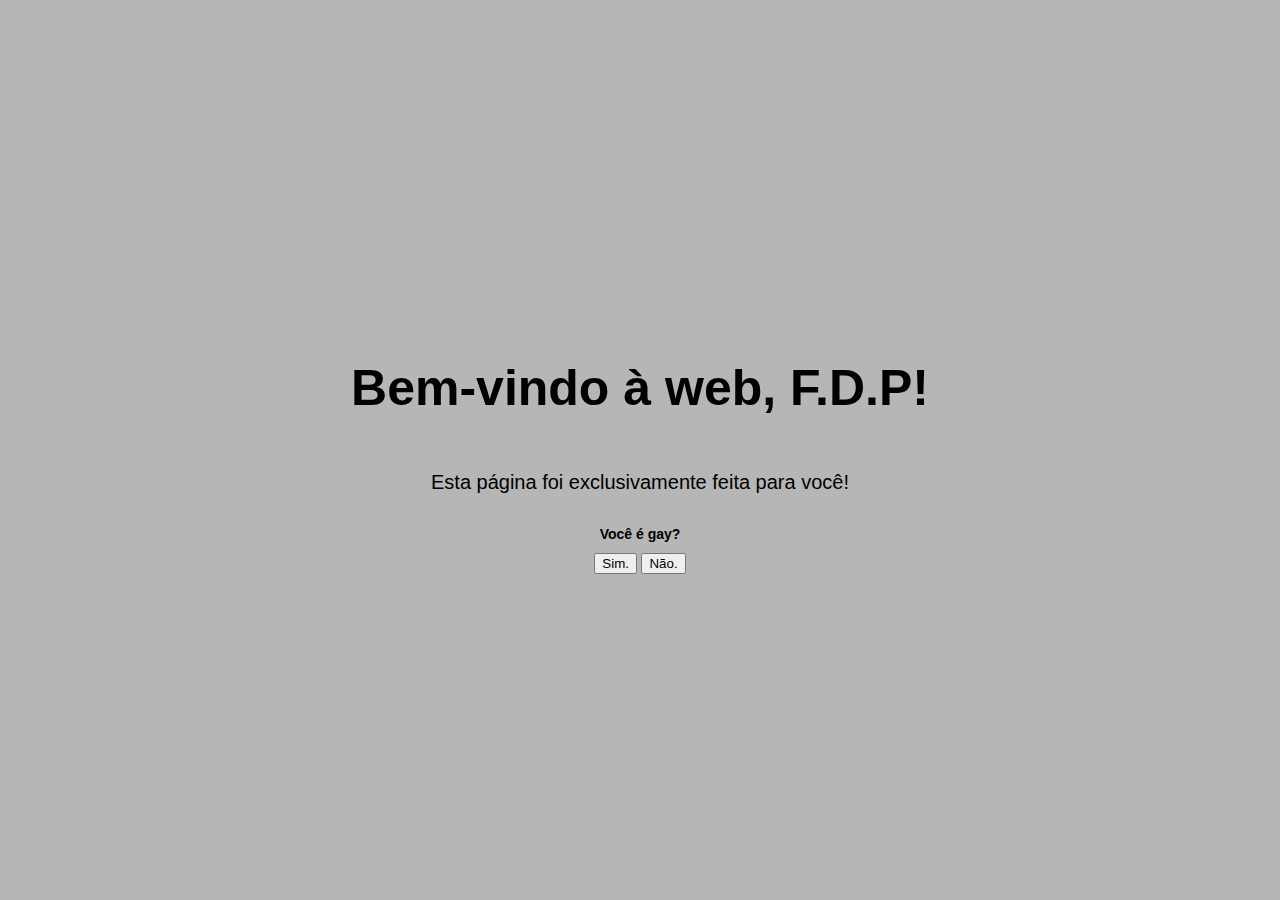
<file: codigo-meme/index.html>
<!DOCTYPE html>
<html lang="pt-Br">

<head>
    <!-- Enlance do CSS: -->
        <link rel="stylesheet" href="style.css">
    <!-- Enlance do CSS: -->

    <title>Oi, alô</title>
</head>

<body class="corpo">
    <h1 id="titulo">Bem-vindo à web, F.D.P!</h1>

    <p id="subtitulo">Esta página foi exclusivamente feita para você!</p>

    <h2 id="pergunta">Você é gay?</h2>
    
    <div id="botoes">
        <button id="sim">Sim.</button>
        <button id="nao">Não.</button>
    </div>

    <script src="script.js"></script>
</body>

</html>
</file>
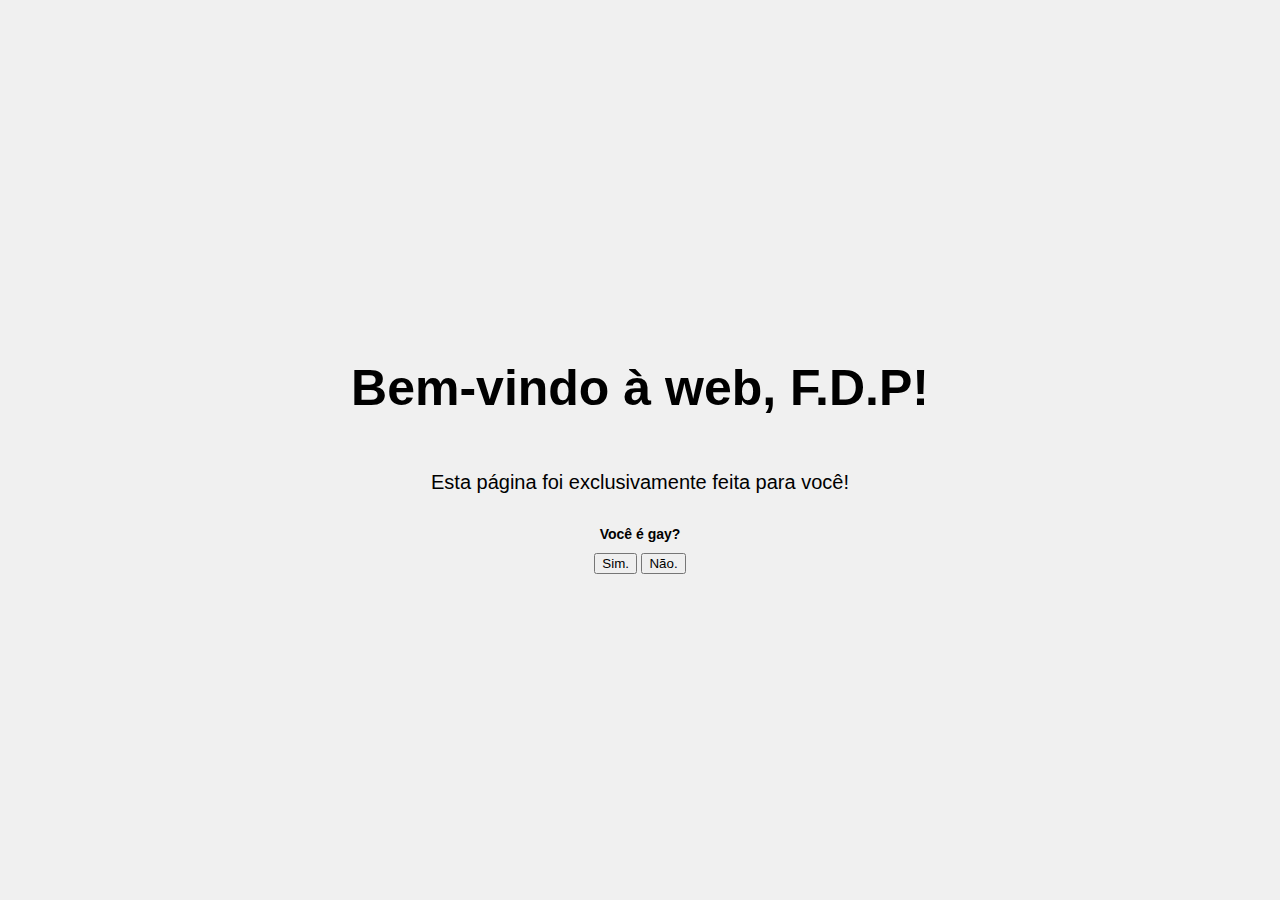
<file: pasta/index.html>
<!DOCTYPE html>
<html lang="pt-Br">

<head>
    <!-- Enlance do CSS: -->
        <link rel="stylesheet" href="style.css">
    <!-- Enlance do CSS: -->

    <title>Meu Título</title>
</head>

<body class="corpo">
    <h1 id="titulo">Bem-vindo à web, F.D.P!</h1>

    <p id="subtitulo">Esta página foi exclusivamente feita para você!</p>

    <h2 id="pergunta">Você é gay?</h2>
    
    <div id="botoes">
        <button id="sim">Sim.</button>
        <button id="nao">Não.</button>
    </div>

    <script src="script.js"></script>
</body>

</html>
</file>
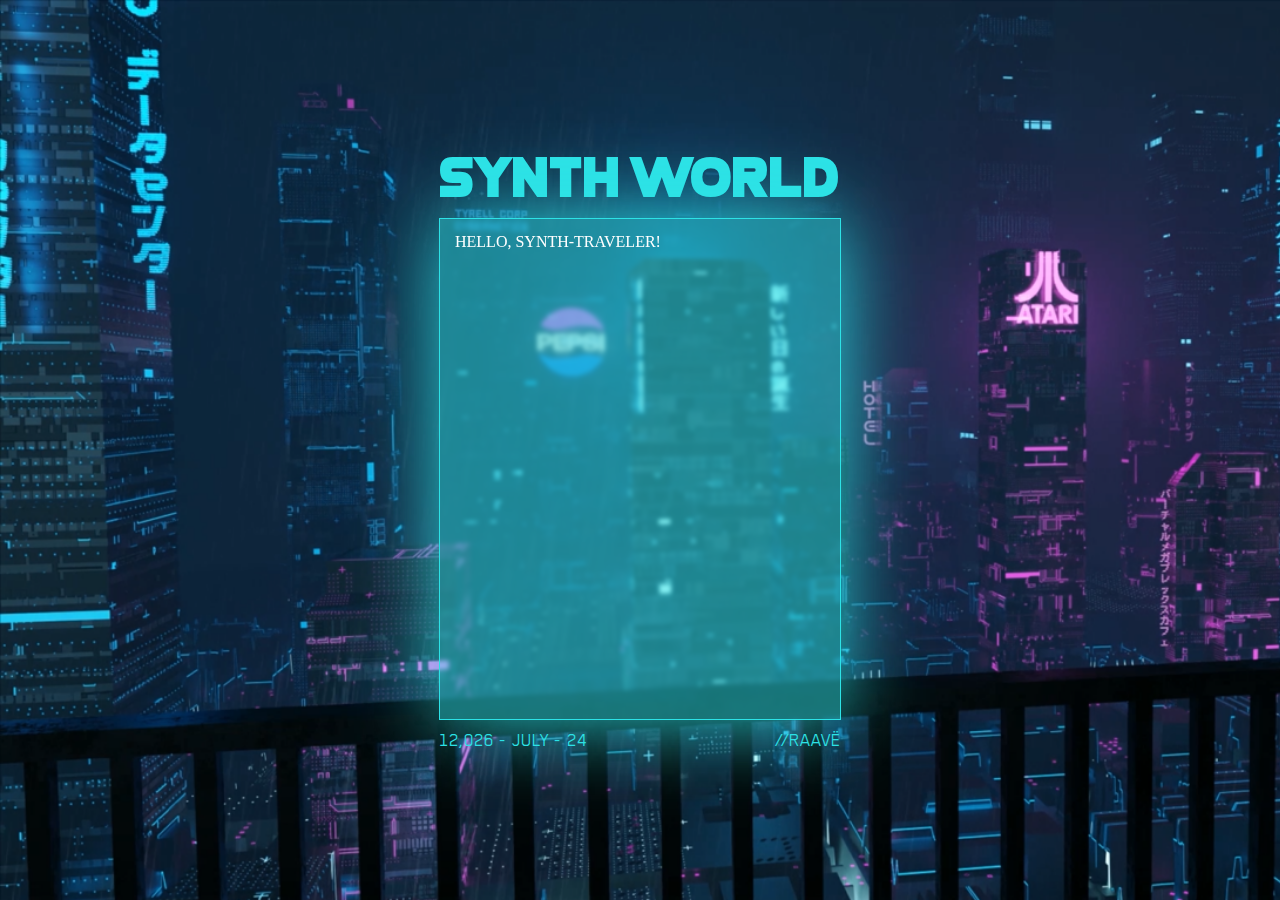
<file: outros/meme-retro-ui/index.html>
<!DOCTYPE html>
<html lang="en">

<head>
    <meta charset="UTF-8">
    <meta name="viewport" content="width=device-width, initial-scale=1.0">

    <!-- Enlance de CSS: -->
        <link rel="stylesheet" href="./src/styles/reset.css">
        <link rel="stylesheet" href="./src/styles/index.css">
    <!-- Enlance de CSS. -->

    <!-- Enlance de JavaScript: -->
        <script type="module" src="./src/scripts/index.js"></script>
    <!-- Enlance de JavaScript. -->

    <title>Retro-Meme</title>
</head>

<body id="ambient">
    <header>
        <h1>SYNTH WORLD</h1>
    </header>
    
    <div id="container">
        <main id="projection">
            <div id="content">
                <h2>HELLO, SYNTH-TRAVELER!</h2>
            </div>
        </main>
    
        <footer>
            <p id="date_field">FEBRUARY 12,024</p>
            <p>//RAAVË</p>
        </footer>
    </div>
</body>

</html>
</file>
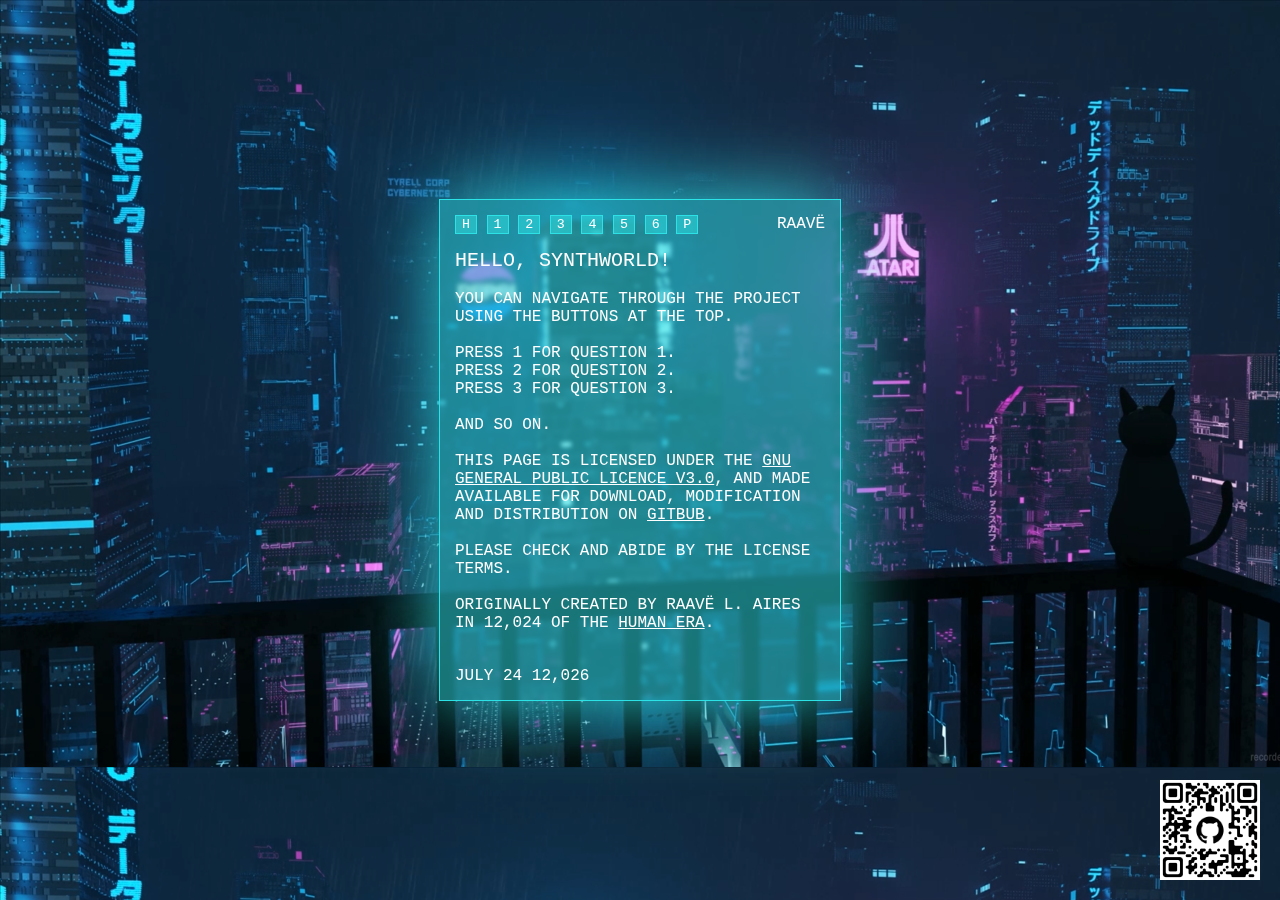
<file: raave-aires/estrutura-de-dados/atividade/index.html>
<!DOCTYPE html>
<html lang="en-US">

<head>
    <meta charset="UTF-8">
    <meta name="viewport" content="width=device-width, initial-scale=1.0">
    
    <!-- Enlance de CSS: -->
        <link rel="stylesheet" href="./resources/styles/buttons.css">
        <link rel="stylesheet" href="./resources/styles/index.css">
        <link rel="stylesheet" href="./resources/styles/interactive.css">
        <link rel="stylesheet" href="./resources/styles/cursors.css">
        <link rel="stylesheet" href="./resources/styles/glitch.css">
    <!-- Enlance de CSS. -->

    <!-- Enlance de JavaScript: -->
        <script defer type="module" src="./resources/scripts/services/time.js"></script>
        <script defer type="module" src="./resources/scripts/script.js"></script>
    <!-- Enlance de JavaScript. -->

    <link rel="shortcut icon" href="./resources/assets/images/favicon.png" type="image/x-icon">
    <title>Projection</title>
</head>

<body>
    <main>
        <section class="glass" id="glass">
            <div id="ornamental">
                <p class="mono"id="time_orn"></p>
                <p class="mono" id="date_orn"></p>
                <p class="mono" id="mf-1">RAAVË</p>
            </div>

            <div id="buttons">
                <button class="btn" id="btn-h" value="h" >H</button>
                <button class="btn" id="btn-1" value="2" >1</button>
                <button class="btn" id="btn-2" value="3" >2</button>
                <button class="btn" id="btn-3" value="4" >3</button>
                <button class="btn" id="btn-4" value="5" >4</button>
                <button class="btn" id="btn-5" value="6" >5</button>
                <button class="btn" id="btn-6" value="7" >6</button>
                <button class="btn" id="btn-p">P</button>
            </div>

            <div id="title">
                <h1>HELLO, <span id="synth">SYNTHWORLD</span>!</h1>

                    <br>
                    <p>YOU CAN NAVIGATE THROUGH THE PROJECT USING THE BUTTONS AT THE TOP.</p>
                    
                    <br>
                    <p>
                        PRESS 1 FOR QUESTION 1.
                        <br>PRESS 2 FOR QUESTION 2.
                        <br>PRESS 3 FOR QUESTION 3.
                    </p>
                    
                    <br>
                    <p>AND SO ON.</p>

                    <br>
                    <p>THIS PAGE IS LICENSED UNDER THE <a href="https://www.gnu.org/licenses/gpl-3.0.en.html#license-text" target="_blank">GNU GENERAL PUBLIC LICENCE V3.0</a>, AND MADE AVAILABLE FOR DOWNLOAD, MODIFICATION AND DISTRIBUTION ON <a href="https://github.com/raave-public/atv-estrutura-de-dados" target="_blank">GITBUB</a>.</p>

                    <br>
                    <p>PLEASE CHECK AND ABIDE BY THE LICENSE TERMS.</p>
                    
                    <br>
                    <p>ORIGINALLY CREATED BY RAAVË L. AIRES IN 12,024 OF THE <a href="https://www.youtube.com/watch?v=czgOWmtGVGs&t=7s" target="_blank">HUMAN ERA</a>.</p>
            </div>
            
            <div id="input_field">
                <!-- Os inputs ficarão aqui. -->
            </div>

            <div id="result">
                <!-- O resultado ficará aqui-->
            </div>
        </section>
    </main>

    <footer id="foot">
        <a href="https://github.com/raave-public/atv-estrutura-de-dados" target="_blank"><img src="./resources/assets/images/qr-code.png"alt="Código QR que leva para o repositório do GitHub desta página."></a>
    </footer>
</body>

</html>
</file>
<file: codigo-meme/style.css>
.corpo {
    display: flex;
    flex-direction: column;
    justify-content: center;
    align-items: center;
    height: 100vh;
    margin: 0;
    background-color: #b6b6b6;
    font-family: Arial, sans-serif;
}

h1 {
    font-size: 50px;
}

p {
    font-size: 20px;
}

h2 {
    font-size: 14px;
}

div .botoes {
    display: inline;
}

a {
    text-decoration: none;
    font-weight: bold;
    font-size: 20px;
}
</file>
<file: pasta/style.css>
.corpo {
    display: flex;
    flex-direction: column;
    justify-content: center;
    align-items: center;
    height: 100vh;
    margin: 0;
    background-color: #f0f0f0;
    font-family: Arial, sans-serif;

}

h1 {
    font-size: 50px;
}

p {
    font-size: 20px;
}

h2 {
    font-size: 14px;
}

div .botoes {
    display: inline;
}

a {
    text-decoration: none;
    font-weight: bold;
    font-size: 20px;
}
</file>
<file: outros/meme-retro-ui/src/styles/index.css>
@font-face {
    font-family: cinqcent;
    src: url('../assets/fonts/cinqcent.woff2');
}

@font-face {
    font-family: blender-book;
    src: url('../assets/fonts/blender-pro/BlenderPro-Book.woff2');
}

#ambient {
    display: flex;
    flex-direction: column;
    justify-content: center;
    align-items: center;
    
    height: 100vh;
    
    background-image: url('../assets/images/synth-city.png');
    background-size: cover;
}

#ambient header h1 {
    font-family: cinqcent;
    font-size: 58px;

    margin: 0 0 10px 0;

    color: #2de2e6;
    text-shadow: #2de2e6;
}

#projection {
    width: 400px;
    height: 500px;

    background: rgba(45, 226, 230, 0.5);
    backdrop-filter: blur(2px);
    border: solid 1px #2de2e6;
    box-shadow: 0px 0px 78px 0px rgba(45, 226, 230, 0.9);

    transition: all 1s ease;
}

#content {
    margin: 15px;
    color: white;
}

/* Foot: */
#ambient footer {
    display: flex;
    justify-content: space-between;
}

#ambient footer p {
    font-family: blender-book;
    font-size: 20px;

    margin: 10px 0 0px 0;

    color: #2de2e6;
}
</file>
<file: raave-aires/estrutura-de-dados/atividade/resources/styles/buttons.css>
.btn {
    background: rgba(45, 226, 230, 0.01);
    backdrop-filter: blur(0px);
    border: solid 1px #2de2e6;
}


#btn-h:hover {
    background: rgba(251, 15, 15, 0.3);
    backdrop-filter: blur(0px);
    border: solid 1px #fb0f0f;
    color: white;
}

#btn-1:hover {
    background: rgba(251, 131, 15, 0.3);
    backdrop-filter: blur(0px);
    border: solid 1px #fb830f;
    color: white;
}

#btn-2:hover {
    background: rgba(251, 247, 15, 0.3);
    backdrop-filter: blur(0px);
    border: solid 1px #fbeb0f;
    color: white;
}

#btn-3:hover {
    background: rgba(43, 251, 15, 0.3);
    backdrop-filter: blur(0px);
    border: solid 1px #3efb0f;
    color: white;
}

#btn-4:hover {
    background: rgba(15, 235, 251, 0.3);
    backdrop-filter: blur(0px);
    border: solid 1px #0febfb;
    color: white;
}

#btn-5:hover {
    background: rgba(15, 31, 251, 0.3);
    backdrop-filter: blur(0px);
    border: solid 1px #2736ff;
    color: white;
}

#btn-6:hover {
    background: rgba(157, 15, 251, 0.3);
    backdrop-filter: blur(0px);
    border: solid 1px #9d0ffb;
    color: white;
}

#btn-p:hover {
    background: rgba(255, 255, 255, 0.3);
    backdrop-filter: blur(0px);
    border: solid 1px #ffffff;
    color: white;
}
</file>
<file: raave-aires/estrutura-de-dados/atividade/resources/styles/index.css>
* {
    font-family: 'Courier New', Courier, monospace;
    color: white;
}

body {
    display: flex; 
    justify-content: center;
    align-items: center;

    height: 100vh;

    margin: 0;

    /* background-image: linear-gradient(to top, #ff0000, #c20023, #820327, #420f1d, #000000); */
    background-image: url('../assets/images/synth-city.png');
}

a {
    color: white;
}

.glass {
    width: 400px;
    height: 500px;

    background: rgba(45, 226, 230, 0.5);
    backdrop-filter: blur(2px);
    border: solid 1px #2de2e6;
    box-shadow: 0px 0px 78px 0px rgba(45, 226, 230, 0.9);

    transition: all 1s ease;
}

#mf-1 {
    right: 15px;
    top: 15px;
}

.mono {
    position: absolute;
    bottom: 15px;

    font-size: 16px;
}

#date_orn {
    left: 15px;
}


#time_orn {
    right: 15px;
}

#buttons {
    margin: 15px 0 0 15px;
}

#input_field {
    margin: 15px 15px 0 15px;
    font-size: 16px;
}

.score_in {
    background: rgba(45, 226, 230, 0.01);
    backdrop-filter: blur(0px);
    border: solid 1px #2de2e6;

    width: 200px;
    
    padding: 10px;
    margin: 10px 0 0 0;

    outline: none;

    transition-property: background, backdrop-filter, border, color;
    transition-duration: 1s; 
    transition-timing-function: ease; 
}

#foot {
    position: absolute;
    bottom: 15px;
    right: 20px;
}

#foot img {
    width: 100px;
    height: 100px;
}

#title {
    margin: 15px 15px 0 15px;
}

#title h1 {
    font-weight: lighter;
    font-size: 20px;
}

#title h1, p {
    margin: 0;
}

#result {
    margin: 15px 15px 0 15px;
}
</file>
<file: raave-aires/estrutura-de-dados/atividade/resources/styles/interactive.css>
.hide {
    display: none !important;
}

.poesy {
    font-size: 12px;
}

.erro_alert {
    color: white;
}
</file>
<file: raave-aires/estrutura-de-dados/atividade/resources/styles/cursors.css>
* {
    cursor: url('../assets/cursors/arrow.cur'), auto;
}

button, a, img {
    cursor: url('../assets/cursors/link.cur'), auto;
}

input, textarea {
    cursor: url('../assets/cursors/beam.cur'), auto;
}
</file>
<file: raave-aires/estrutura-de-dados/atividade/resources/styles/glitch.css>
.glass_glitch {
    background: rgba(255, 0, 0, 0.5);
    backdrop-filter: blur(8px);
    border: solid 1px #ff0000;
    box-shadow: 0px 0px 78px 0px rgb(255, 0, 0)
}

.glicthed {
  content: "";
  top: -50%;
  left: -50%;
  width: 200%;
  height: 200%;
  background: linear-gradient(to bottom, rgba(255, 0, 0, 0.2) 0%, rgba(255, 0, 0) 100%);
  box-shadow: 0px 0px 78px 30px rgb(255, 0, 0);
  animation: glitch 0.3s infinite;
}

@keyframes glitch {
  0% {
      transform: translate(0);
  }
  5% {
      transform: translate(-5px, -5px);
  }
  10% {
      transform: translate(5px, 5px);
  }
  15% {
      transform: translate(-5px, 5px);
  }
  20% {
      transform: translate(5px, -5px);
  }
  25% {
      transform: translate(-5px, 5px);
  }
  30% {
      transform: translate(5px, -5px);
  }
  35% {
      transform: translate(-5px, 5px);
  }
  40% {
      transform: translate(5px, -5px);
  }
  45% {
      transform: translate(-5px, 5px);
  }
  50% {
      transform: translate(5px, -5px);
  }
  55% {
      transform: translate(-5px, 5px);
  }
  60% {
      transform: translate(5px, -5px);
  }
  65% {
      transform: translate(-5px, 5px);
  }
  70% {
      transform: translate(5px, -5px);
  }
  75% {
      transform: translate(-5px, 5px);
  }
  80% {
      transform: translate(5px, -5px);
  }
  85% {
      transform: translate(-5px, 5px);
  }
  90% {
      transform: translate(5px, -5px);
  }
  95% {
      transform: translate(-5px, 5px);
  }
  100% {
      transform: translate(0);
  }
}

.glicthed::after {
  content: "";
  top: -50%;
  left: -50%;
  width: 200%;
  height: 200%;
  background: linear-gradient(to bottom, rgba(255, 255, 255, 0.2) 0%, rgba(255, 255, 255, 0) 100%);
  /* animation: flicker 0.5s infinite; */
  animation: sizeChange 2s infinite;
}

@keyframes flicker {
  0% {
      opacity: 1;
  }
  50% {
      opacity: 0;
  }
  100% {
      opacity: 1;
  }
}
</file>
